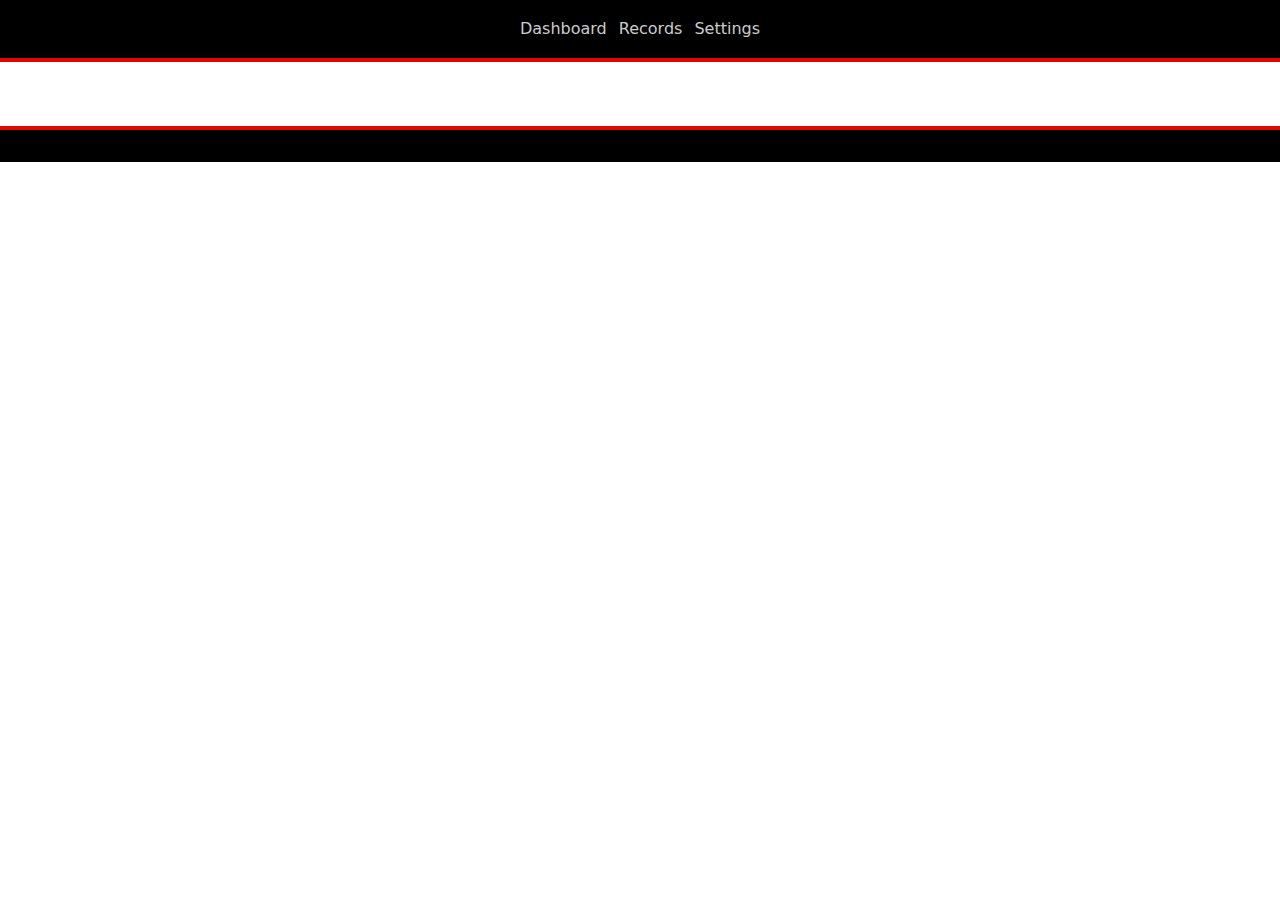
<file: index.html>
<!DOCTYPE html>
<html lang="en">
<head>
    <meta charset="UTF-8">
    <meta name="viewport" content="width=device-width, initial-scale=1.0">
    <title>Student Finance Tracker</title>
    <link rel="stylesheet" href="styles/main.css">
</head>
<body>
  <header>
  <a href="#main" class="skip-link">Skip to content</a>
  <nav>
    <ul>
      <li><a href="#dashboard">Dashboard</a></li>
      <li><a href="#records">Records</a></li>
      <li><a href="#settings">Settings</a></li>
    </ul>
  </nav>
</header>

<main id="main">
  <section id="dashboard"></section>
  <section id="records"></section>
  <section id="form"></section>
  <section id="settings"></section>
</main>

<footer></footer>
<script type="module" src="scripts/app.js"></script>  
</body>
</html>
</file>
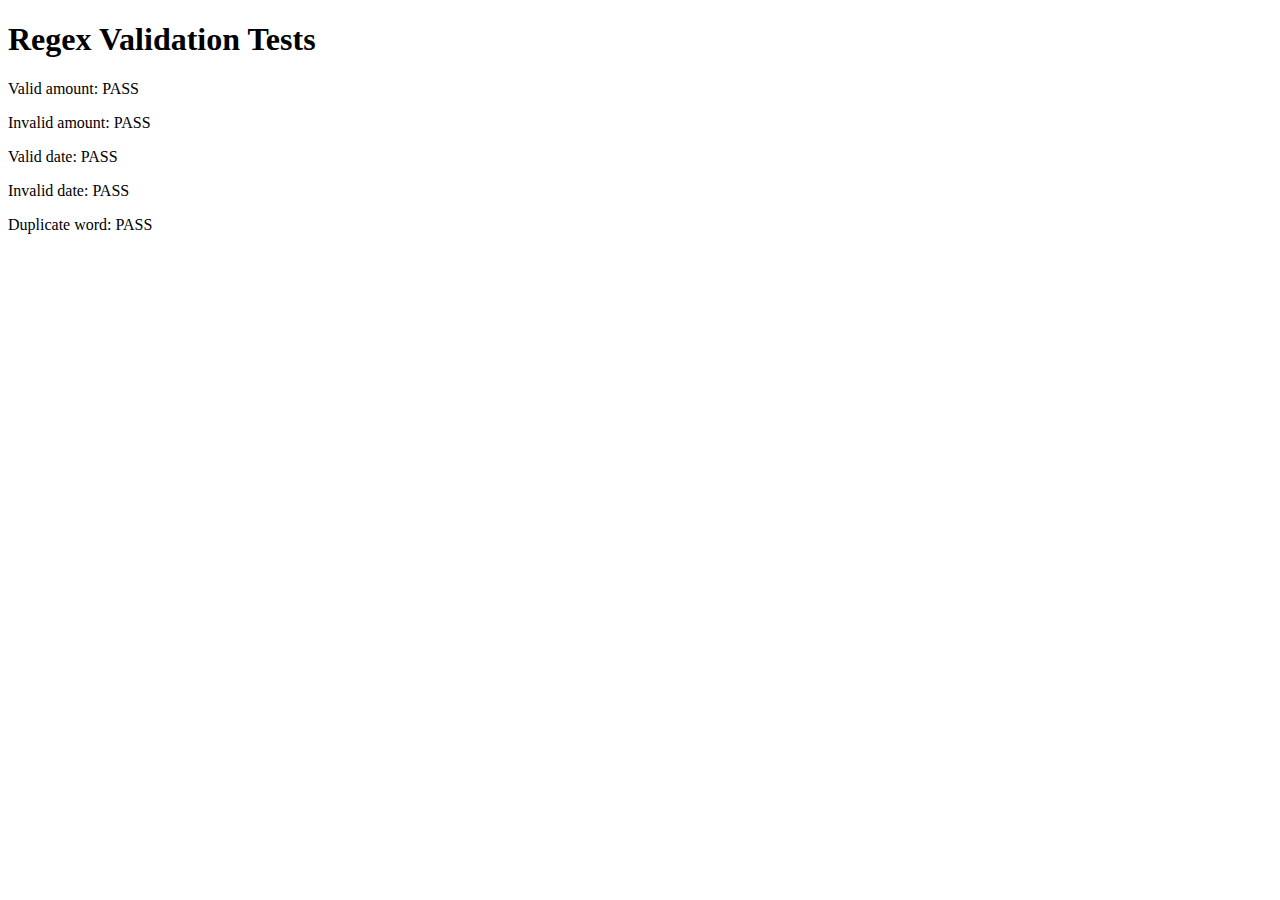
<file: tests.html>
<!DOCTYPE html>
<html>
<head>
  <meta charset="UTF-8">
  <title>Regex Tests</title>
</head>
<body>
  <h1>Regex Validation Tests</h1>
  <div id="results"></div>

  <script type="module">
    import {
      descriptionRegex,
      amountRegex,
      dateRegex,
      categoryRegex,
      duplicateWordRegex
    } from './scripts/validators.js';

    const results = document.getElementById('results');

    function test(name, condition) {
      const p = document.createElement('p');
      p.textContent = `${name}: ${condition ? "PASS" : "FAIL"}`;
      results.appendChild(p);
    }

    test("Valid amount", amountRegex.test("12.50"));
    test("Invalid amount", !amountRegex.test("12.999"));
    test("Valid date", dateRegex.test("2025-09-29"));
    test("Invalid date", !dateRegex.test("2025-13-01"));
    test("Duplicate word", duplicateWordRegex.test("coffee coffee"));
  </script>
</body>
</html>
</file>
<file: styles/main.css>
/* Reset / Base */
*,
*::before,
*::after {
  box-sizing: border-box;
}

html {
  scroll-behavior: smooth;
}

body {
  margin: 0;
  font-family: system-ui, -apple-system, BlinkMacSystemFont, "Segoe UI", sans-serif;
  line-height: 1.6;
  background-color: #ffffff;
  color: #111111;
}

/* Accessibility */

.skip-link {
  position: absolute;
  left: -9999px;
  top: 0;
  background: #000000;
  color: #ffffff;
  padding: 0.5rem 1rem;
  z-index: 1000;
}

.skip-link:focus {
  left: 1rem;
  top: 1rem;
}

:focus {
  outline: 3px solid #e10600;
  outline-offset: 2px;
}

/* header / nav */

header {
  background: #000000;
  color: #ffffff;
  padding: 1rem;
  border-bottom: 4px solid #e10600;
}

header h1 {
  margin: 0 0 0.5rem 0;
  font-size: 1.5rem;
}

nav ul {
  list-style: none;
  padding: 0;
  margin: 0;
  display: flex;
  flex-wrap: wrap;
  gap: 0.75rem;
}

nav a {
  text-decoration: none;
  color: #cccccc;
  font-weight: 500;
  transition: color 0.2s ease;
}

nav a:hover,
nav a:focus {
  color: #e10600;
}

/* Main layout */

main {
  padding: 1rem;
}

section {
  margin-bottom: 2rem;
}

h2 {
  margin-top: 0;
  font-size: 1.25rem;
  border-left: 4px solid #e10600;
  padding-left: 0.5rem;
}

/* Dashboard stats */

.stats-container {
  display: grid;
  gap: 1rem;
}

.stat-card {
  background: #ffffff;
  padding: 1rem;
  border-radius: 8px;
  border: 1px solid #00000010;
  box-shadow: 0 2px 6px rgba(0,0,0,0.06);
  transition: transform 0.2s ease, box-shadow 0.2s ease;
}

.stat-card:hover {
  transform: translateY(-3px);
  box-shadow: 0 4px 10px rgba(0,0,0,0.15);
  border-color: #e10600;
}

.stat-card h3 {
  margin: 0 0 0.5rem 0;
  font-size: 0.95rem;
  color: #555555;
}

.stat-card p {
  margin: 0;
  font-size: 1.2rem;
  font-weight: 600;
  color: #000000;
}

/* search & sort */

.search-controls,
.sort-controls {
  margin-bottom: 1rem;
}

.search-controls input[type="text"] {
  width: 100%;
  padding: 0.5rem;
  margin-top: 0.25rem;
  border: 1px solid #00000030;
  border-radius: 6px;
}

.search-controls input[type="text"]:focus {
  border-color: #e10600;
}

.sort-controls button {
  margin-right: 0.5rem;
  margin-bottom: 0.5rem;
}

/* table */

.table-container {
  overflow-x: auto;
  background: #ffffff;
  border-radius: 8px;
  border: 1px solid #00000015;
  box-shadow: 0 2px 6px rgba(0,0,0,0.08);
}

table {
  width: 100%;
  border-collapse: collapse;
  min-width: 600px;
}

th,
td {
  padding: 0.75rem;
  text-align: left;
  border-bottom: 1px solid #00000015;
}

th {
  background: #000000;
  color: #ffffff;
  font-weight: 600;
}

tbody tr:hover {
  background: #ffe5e5;
}

/* form */

form {
  background: #ffffff;
  padding: 1rem;
  border-radius: 8px;
  border: 1px solid #00000015;
  box-shadow: 0 2px 6px rgba(0,0,0,0.08);
}

.form-group {
  margin-bottom: 1rem;
}

label {
  display: block;
  font-weight: 500;
  margin-bottom: 0.25rem;
}

input[type="text"],
input[type="number"],
input[type="file"] {
  width: 100%;
  padding: 0.5rem;
  border-radius: 6px;
  border: 1px solid #00000030;
}

input:focus {
  border-color: #e10600;
}

/* Error text */
.error-message {
  color: #e10600;
  font-size: 0.85rem;
}

/* BUTTONS */

button {
  background: #e10600;
  color: #ffffff;
  border: none;
  padding: 0.6rem 1rem;
  border-radius: 6px;
  font-weight: 500;
  cursor: pointer;
  transition: background 0.2s ease, transform 0.15s ease;
}

button:hover {
  background: #b00000;
  transform: translateY(-2px);
}

button:active {
  transform: translateY(0);
}

/* SETTINGS */

.settings-group {
  margin-bottom: 1rem;
}

/* FOOTER */

footer {
  background: #000000;
  color: #ffffff;
  text-align: center;
  padding: 1rem;
  border-top: 4px solid #e10600;
}

/* MEDIA QUERIES */

/* Tablet */
@media (min-width: 768px) {

  .stats-container {
    grid-template-columns: repeat(2, 1fr);
  }

  nav ul {
    justify-content: center;
  }

  form {
    max-width: 600px;
  }
}

/* Desktop */
@media (min-width: 1024px) {

  main {
    max-width: 1100px;
    margin: 0 auto;
  }

  .stats-container {
    grid-template-columns: repeat(4, 1fr);
  }
}
</file>
